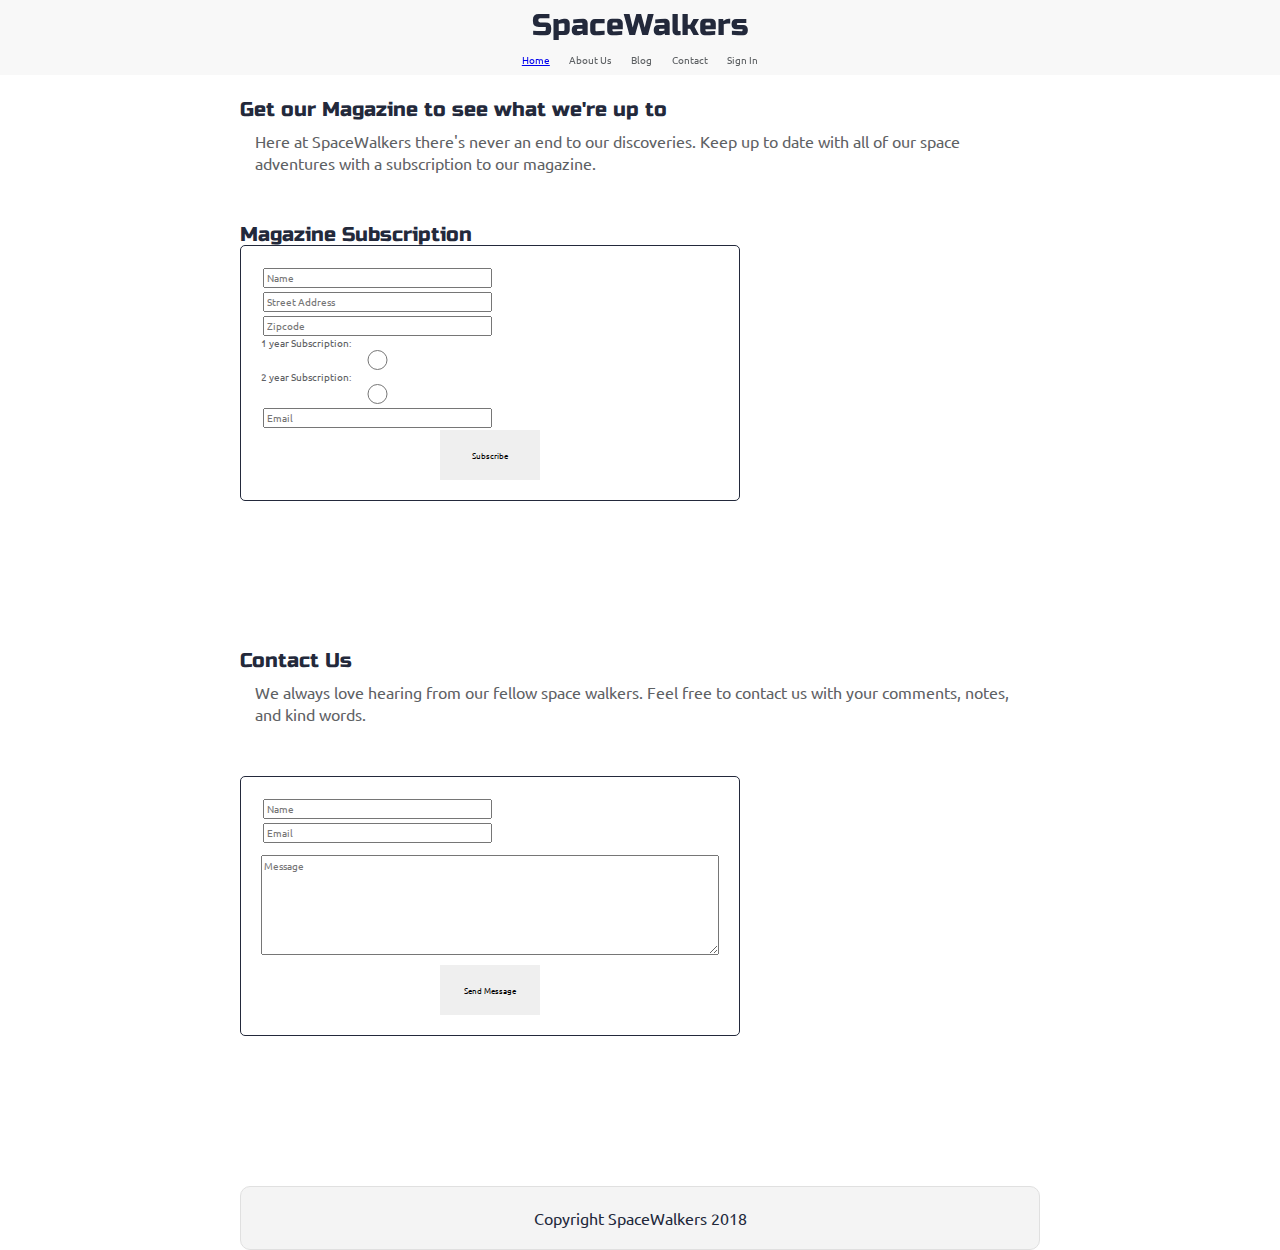
<file: contact.html>
<!doctype html>

<html lang="en">
<head>
  <meta charset="utf-8">
  <meta name="viewport" content="width=device-width, initial-scale=1">
  <title>SpaceWalkers Contact Us</title>

  <link href="https://fonts.googleapis.com/css?family=Russo+One|Ubuntu" rel="stylesheet">
  <link href="css/index.css" rel="stylesheet">

  <!--[if lt IE 9]>
    <script src="https://cdnjs.cloudflare.com/ajax/libs/html5shiv/3.7.3/html5shiv.js"></script>
  <![endif]-->
</head>

<body>

 <section class="navBar">
   <h1>SpaceWalkers</h1>
   <nav>
     <ul>
       <li><a href="index.html">Home</a></li>
       <li>About Us</li>
       <li>Blog</li>
       <li>Contact</li>
       <li>Sign In</li>
      </ul>
   </nav>
 </section>

  <div class="container home">

    <header class="intro">
        <h1>Get our Magazine to see what we're up to</h1>
   
        <p>Here at SpaceWalkers there's never an end to our discoveries. Keep up to date with all of our space adventures with a subscription to our magazine.</p>
    </header>

    <section class="magazineSubscription">
        <h1>Magazine Subscription</h1>
        <form>
            <input name="name" placeholder="Name" type="text">
            <input name="streetAdress" placeholder="Street Address" type="text">
            <input name="zipcode" placeholder="Zipcode" type="text">
            1 year Subscription:<input type="radio" name="term" value="12months">
            2 year Subscription:<input type="radio" name="term" value="24months">
            <input name="email" placeholder="Email" type="email">
            
            <button class="button" type="submit">
              <span>Subscribe</span>
              </button>
      </form>

        

    <section class="contact">
        <h1>Contact Us</h1>

        <p>We always love hearing from our fellow space walkers. Feel free to contact us with your comments, notes, and kind words.</p>
        <form>
            <input name="name" placeholder="Name" type="text">
            <input name="email" placeholder="Email" type="email">
            <textarea name="message" placeholder="Message"></textarea>
            <button class="button" type="submit">
              <span>Send Message</span>
              </button>
      </form>

    </section>
    <footer>
      <p>Copyright SpaceWalkers 2018</p>
    </footer>

  </div>
</body>
</html>
</file>
<file: css/index.css>
.navMix {
  background-color: #F6F6F6;
  font-family: #454A59;
  border-color: #F1F1F1;
}
/* http://meyerweb.com/eric/tools/css/reset/ 
   v2.0 | 20110126
   License: none (public domain)
*/
html,
body,
div,
span,
applet,
object,
iframe,
h1,
h2,
h3,
h4,
h5,
h6,
p,
blockquote,
pre,
a,
abbr,
acronym,
address,
big,
cite,
code,
del,
dfn,
em,
img,
ins,
kbd,
q,
s,
samp,
small,
strike,
strong,
sub,
sup,
tt,
var,
b,
u,
i,
center,
dl,
dt,
dd,
ol,
ul,
li,
fieldset,
form,
label,
legend,
table,
caption,
tbody,
tfoot,
thead,
tr,
th,
td,
article,
aside,
canvas,
details,
embed,
figure,
figcaption,
footer,
header,
hgroup,
menu,
nav,
output,
ruby,
section,
summary,
time,
mark,
audio,
video {
  margin: 0;
  padding: 0;
  border: 0;
  font-size: 100%;
  font: inherit;
  vertical-align: baseline;
}
/* HTML5 display-role reset for older browsers */
article,
aside,
details,
figcaption,
figure,
footer,
header,
hgroup,
menu,
nav,
section {
  display: block;
}
body {
  line-height: 1;
}
ol,
ul {
  list-style: none;
}
blockquote,
q {
  quotes: none;
}
blockquote:before,
blockquote:after,
q:before,
q:after {
  content: '';
  content: none;
}
table {
  border-collapse: collapse;
  border-spacing: 0;
}
* {
  box-sizing: border-box;
}
html {
  font-size: 62.5%;
}
html,
body {
  font-family: 'Ubuntu', sans-serif;
  color: #5E6164;
}
h1,
h2,
h3,
h4,
h5 {
  font-family: 'Russo One', sans-serif;
  color: #23293B;
}
h2 {
  font-size: 3.2rem;
}
h3 {
  font-size: 2.8rem;
}
p {
  font-size: 1.6rem;
  line-height: 1.4;
}
.container {
  max-width: 800px;
  width: 100%;
  margin: 0 auto;
}
nav ul {
  width: 20%;
  margin: 0 auto;
  display: flex;
  justify-content: space-around;
  align-items: center;
  padding: 0.5rem 0 1rem 0;
}
@media (max-width: 500px) {
  nav ul {
    width: 80%;
  }
}
footer {
  color: #22283B;
  background: #f4f4f4;
  padding: 20px 0;
  border: 1px double #e0e0e0;
  border-radius: 10px;
  display: flex;
  justify-content: center;
  align-items: center;
}
.navBar {
  background-color: #F6F6F6;
  font-family: #454A59;
  border-color: #F1F1F1;
  /**************** STRETCH GOAL HERE ****************/
  position: fixed;
  top: 0;
  width: 100%;
  background-color: rgba(246, 246, 246, 0.8);
  /**************** STRETCH GOAL HERE ****************/
}
@media (max-width: 500px) {
  .navBar {
    position: static;
  }
}
.navBar h1 {
  width: 50%;
  margin: 0 auto;
  font-size: 3rem;
  text-align: center;
  padding: 1rem 0;
}
.home .intro {
  /**************** STRETCH GOAL HERE ****************/
  /**************** STRETCH GOAL HERE ****************/
}
.home .intro img {
  margin-top: 7.5rem;
}
.home .intro h2 {
  padding: 15px;
}
.home .intro p {
  padding: 0 15px;
}
.home .space-images {
  display: flex;
  flex-wrap: wrap;
  width: 100%;
}
.home .space-images .rocket:hover {
  animation: shake 1s;
  animation-iteration-count: infinite;
}
.home .space-images img {
  width: 28%;
  margin: 20px 2.5%;
  border-radius: 20px;
  height: 100%;
}
@media (max-width: 500px) {
  .home .space-images img {
    width: 100%;
  }
}
@media (max-width: 500px) {
  .home .space-images .sky,
  .home .space-images .launch {
    display: none;
  }
}
.home .visit-planets {
  padding: 15px;
}
.home .visit-planets h3 {
  margin-top: 11px;
}
.home .visit-planets p {
  margin-top: 13px;
}
.home .walk {
  margin-top: 60px;
  border-top: 1px solid #dee2e6;
  padding: 50px 60px;
  display: flex;
  justify-content: center;
}
@media (max-width: 500px) {
  .home .walk {
    flex-direction: column-reverse;
    justify-content: center;
    align-items: center;
    width: 100%;
    padding: 1rem 0;
    margin: 1rem 0;
  }
}
.home .walk .walk-text {
  width: 50%;
}
.home .walk .walk-text h3 {
  margin-bottom: 10px;
}
.home .walk .walk-text p {
  margin-bottom: 26px;
}
.home .walk .walk-text .btn {
  display: inline-block;
  padding: 1rem;
  width: 10rem;
  background-color: #23293B;
  color: white;
  font-size: 2rem;
  text-align: center;
  border-radius: 5px;
}
.home .walk .walk-text .btn:hover {
  background-color: white;
  color: #23293B;
}
@media (max-width: 500px) {
  .home .walk .walk-text .btn {
    width: 100%;
  }
}
@media (max-width: 500px) {
  .home .walk .walk-text {
    width: 100%;
    padding: 1rem;
    margin: 1rem;
  }
}
.home .walk .walk-img {
  width: 46%;
  margin-left: 4%;
}
@media (max-width: 500px) {
  .home .walk .walk-img {
    width: 100%;
    padding: 1rem;
    margin: 1rem;
  }
}
.home .walk .walk-img img {
  width: 100%;
  height: auto;
  border-radius: 10px;
}
/*******************    Animation    *********************/
@keyframes shake {
  0% {
    transform: rotate(2deg);
  }
  2% {
    transform: rotate(-2deg);
  }
  4% {
    transform: rotate(2deg);
  }
  6% {
    transform: rotate(-2deg);
  }
  8% {
    transform: rotate(2deg);
  }
  10% {
    transform: rotate(-2deg);
  }
  12% {
    transform: rotate(2deg);
  }
  14% {
    transform: rotate(-2deg);
  }
  16% {
    transform: rotate(2deg);
  }
  18% {
    transform: rotate(-2deg);
  }
  20% {
    transform: rotate(2deg);
  }
  22% {
    transform: rotate(-2deg);
  }
  24% {
    transform: rotate(2deg);
  }
  26% {
    transform: rotate(-2deg);
  }
  28% {
    transform: rotate(2deg);
  }
  30% {
    transform: rotate(-2deg);
  }
  32% {
    transform: rotate(2deg);
  }
  34% {
    transform: rotate(-2deg);
  }
  36% {
    transform: rotate(2deg);
  }
  38% {
    transform: rotate(-2deg);
  }
  40% {
    transform: rotate(2deg);
  }
  42% {
    transform: rotate(-2deg);
  }
  44% {
    transform: rotate(2deg);
  }
  46% {
    transform: rotate(-2deg);
  }
  48% {
    transform: rotate(2deg);
  }
  50% {
    transform: rotate(-2deg);
  }
  52% {
    transform: rotate(2deg);
  }
  54% {
    transform: rotate(-2deg);
  }
  56% {
    transform: rotate(2deg);
  }
  58% {
    transform: rotate(-2deg);
  }
  60% {
    transform: rotate(2deg);
  }
  62% {
    transform: rotate(-2deg);
  }
  64% {
    transform: rotate(2deg);
  }
  66% {
    transform: rotate(-2deg);
  }
  68% {
    transform: rotate(2deg);
  }
  70% {
    transform: rotate(-2deg);
  }
  72% {
    transform: rotate(2deg);
  }
  74% {
    transform: rotate(-2deg);
  }
  76% {
    transform: rotate(2deg);
  }
  78% {
    transform: rotate(-2deg);
  }
  80% {
    transform: rotate(2deg);
  }
  82% {
    transform: rotate(-2deg);
  }
  84% {
    transform: rotate(2deg);
  }
  86% {
    transform: rotate(-2deg);
  }
  88% {
    transform: rotate(2deg);
  }
  90% {
    transform: rotate(-2deg);
  }
  92% {
    transform: rotate(2deg);
  }
  94% {
    transform: rotate(-2deg);
  }
  96% {
    transform: rotate(2deg);
  }
  98% {
    transform: rotate(-2deg);
  }
  100% {
    transform: rotate(2deg);
  }
}
.intro h1 {
  margin-top: 10rem;
}
.intro p {
  margin: 1rem 0 5rem 0;
}
.magazineSubscription form {
  margin-bottom: 15rem;
}
h1 {
  font-size: 2rem;
}
button,
input,
select,
textarea {
  font-family: inherit;
  font-size: 100%;
}
form {
  display: flex;
  flex-direction: column;
  justify-content: space-evenly;
  width: 50rem;
  height: auto;
  border: 1px solid #23293B;
  padding: 20px;
  border-radius: 5px;
}
@media (max-width: 500px) {
  form {
    width: 100%;
    margin: 0 auto;
  }
}
form input {
  width: 50%;
  height: 2rem;
  display: inline-block;
  margin: 0.2rem;
}
form textarea {
  min-height: 10rem;
  margin: 1rem 0;
}
form button {
  font-size: 0.8rem;
  width: 10rem;
  height: 5rem;
  padding: 0;
  margin: 0 auto;
  border: none;
}
.contact {
  margin: 2rem 0 4rem 0;
}
.contact p {
  margin: 1rem 0 5rem 0;
  padding: 0 15px;
}
</file>
